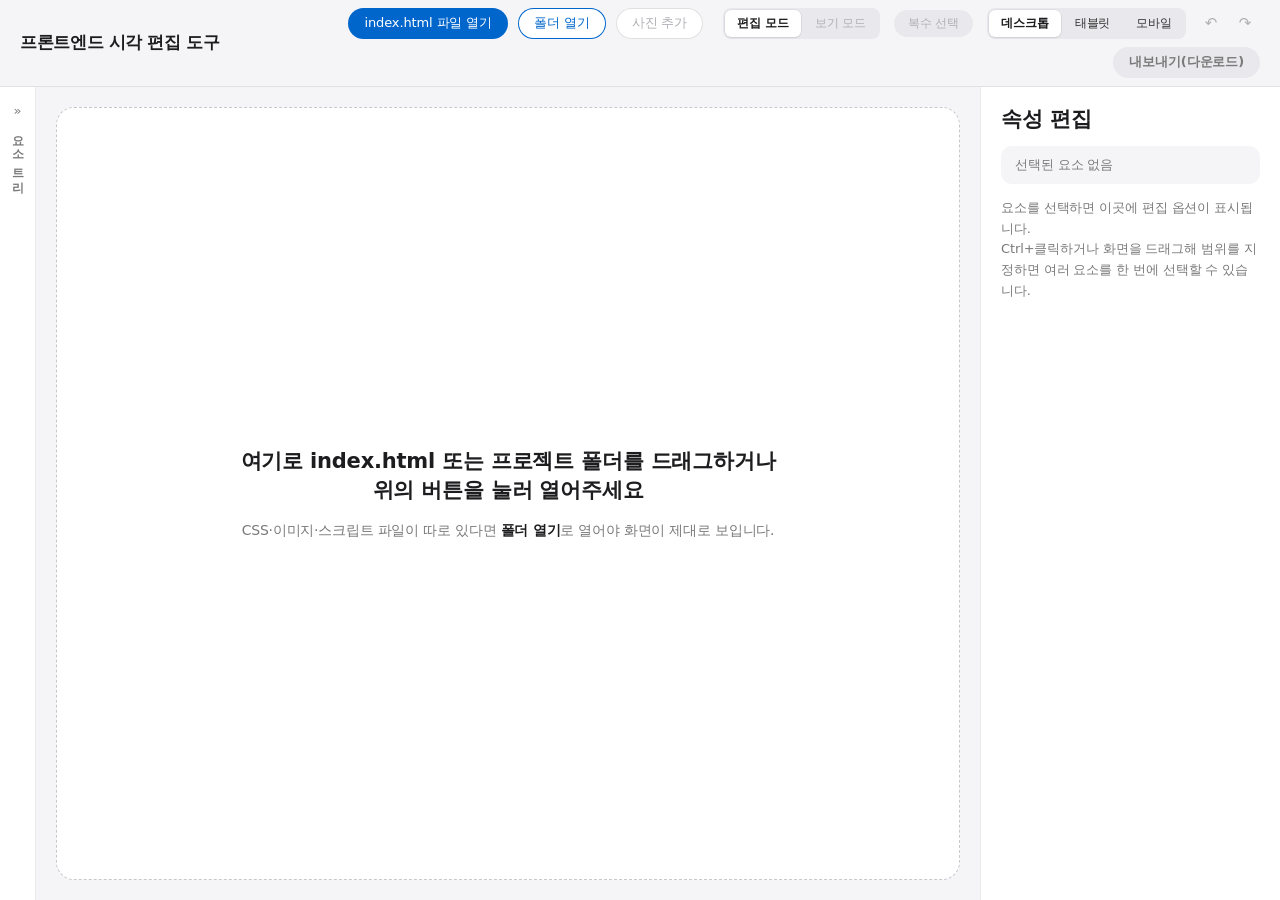
<file: index.html>
<!DOCTYPE html>
<html lang="ko">
<head>
<meta charset="UTF-8" />
<meta name="viewport" content="width=device-width, initial-scale=1.0" />
<title>HTML Visual Editor</title>
<!-- GitHub Pages 진입점: 짧은 주소로 들어오면 편집기로 넘긴다. -->
<meta http-equiv="refresh" content="0; url=editor-standalone.html" />
<link rel="canonical" href="editor-standalone.html" />
<script>location.replace('editor-standalone.html');</script>
</head>
<body>
  <p>편집기로 이동합니다… 자동으로 넘어가지 않으면 <a href="editor-standalone.html">여기를 누르세요</a>.</p>
</body>
</html>
</file>
<file: editor.css>
/*
 * Apple 스타일 (design-md/apple/DESIGN.md 참고)
 * - 강조색은 Action Blue 하나만 쓴다. 장식용 그라데이션·그림자 없음.
 * - 면은 흰색 / 파치먼트(#f5f5f7), 글자는 #1d1d1f 한 가지.
 * - 버튼은 알약형(pill) CTA와 작은 둥근 사각형 두 가지 문법.
 */
:root {
  --primary: #0066cc;
  --primary-focus: #0071e3;
  --primary-on-dark: #2997ff;
  --primary-tint: rgba(0, 113, 227, 0.1);
  --focus-ring: 0 0 0 3px rgba(0, 113, 227, 0.28);
  --ink: #1d1d1f;
  --ink-80: #333333;
  --ink-48: #7a7a7a;
  --ink-30: #b0b0b5;
  --canvas: #ffffff;
  --parchment: #f5f5f7;
  --pearl: #fafafc;
  --chip: #e8e8ed;
  --hairline: #e0e0e0;
  --hairline-soft: rgba(0, 0, 0, 0.08);
  --danger: #d70015;
  --radius-xs: 5px;
  --radius-sm: 8px;
  --radius-md: 11px;
  --radius-lg: 18px;
  --radius-pill: 9999px;
  --font-text: system-ui, -apple-system, BlinkMacSystemFont, "SF Pro Text",
    "Apple SD Gothic Neo", "Pretendard", "Malgun Gothic", "Segoe UI", sans-serif;
  --font-display: system-ui, -apple-system, BlinkMacSystemFont, "SF Pro Display",
    "Apple SD Gothic Neo", "Pretendard", "Malgun Gothic", "Segoe UI", sans-serif;
  --font-mono: "SF Mono", ui-monospace, Menlo, Consolas, "Courier New", monospace;
}

* {
  box-sizing: border-box;
}

html, body {
  height: 100%;
  margin: 0;
}

/* .dropzone 등의 display 선언이 hidden 속성을 덮어쓰지 않도록 */
[hidden] {
  display: none !important;
}

body {
  font-family: var(--font-text);
  color: var(--ink);
  background: var(--parchment);
  display: flex;
  flex-direction: column;
  -webkit-font-smoothing: antialiased;
}

button,
input,
select,
textarea {
  font-family: inherit;
  color: inherit;
}

/* 키보드 포커스 링: Focus Blue */
button:focus-visible,
.btn:focus-visible,
select:focus-visible,
input:focus-visible {
  outline: 2px solid var(--primary-focus);
  outline-offset: 2px;
}

/* ───────────── 상단 도구 막대 (반투명 서브 내비 느낌) ───────────── */

.toolbar {
  display: flex;
  align-items: center;
  justify-content: space-between;
  gap: 16px;
  min-height: 52px;
  padding: 8px 20px;
  background: rgba(245, 245, 247, 0.8);
  -webkit-backdrop-filter: saturate(180%) blur(20px);
  backdrop-filter: saturate(180%) blur(20px);
  border-bottom: 1px solid var(--hairline-soft);
  color: var(--ink);
  flex-shrink: 0;
  position: relative;
  z-index: 10;
}

.toolbar__title {
  font-family: var(--font-display);
  font-size: 17px;
  font-weight: 600;
  letter-spacing: -0.374px;
  margin: 0;
  white-space: nowrap;
}

/* 버튼이 많아 폭이 모자라면 글자를 접지 말고 줄 단위로 넘긴다. */
.toolbar__actions {
  display: flex;
  flex-wrap: wrap;
  justify-content: flex-end;
  align-items: center;
  gap: 8px 10px;
  min-width: 0;
}

.toolbar button,
.toolbar .btn {
  white-space: nowrap;
}

.btn {
  display: inline-block;
  padding: 7px 16px;
  border-radius: var(--radius-pill);
  border: none;
  font-size: 13px;
  font-weight: 400;
  letter-spacing: -0.12px;
  line-height: 1.29;
  cursor: pointer;
  user-select: none;
  transition: background-color 0.15s, color 0.15s, transform 0.1s;
}

.btn:active:not(:disabled) {
  transform: scale(0.97);
}

.btn--primary {
  background: var(--primary);
  color: #fff;
}

.btn--primary:hover {
  background: var(--primary-focus);
}

.btn--secondary {
  background: var(--canvas);
  color: var(--primary);
  box-shadow: inset 0 0 0 1px var(--primary);
}

.btn--secondary:hover:not(:disabled) {
  background: var(--primary-tint);
}

.btn--secondary:disabled {
  color: var(--ink-30);
  box-shadow: inset 0 0 0 1px var(--hairline);
  cursor: not-allowed;
}

.page-select {
  max-width: 200px;
  padding: 5px 10px;
  border: 1px solid var(--hairline);
  border-radius: var(--radius-sm);
  background: var(--canvas);
  color: var(--ink);
  font-size: 12px;
}

.mode-group,
.viewport-group,
.history-group {
  display: flex;
  gap: 4px;
}

/* 세그먼트 컨트롤: 회색 트랙 위에 선택된 칸만 흰색으로 떠오른다. */
.mode-group,
.viewport-group {
  gap: 2px;
  padding: 2px;
  border-radius: var(--radius-sm);
  background: var(--chip);
}

.mode-group {
  margin-right: 4px;
}

.btn-mode,
.btn-viewport {
  padding: 5px 12px;
  font-size: 12px;
  font-weight: 400;
  letter-spacing: -0.12px;
  border: none;
  border-radius: 6px;
  background: transparent;
  color: var(--ink-80);
  cursor: pointer;
  transition: background-color 0.15s, color 0.15s;
}

.btn-mode:hover:not(:disabled):not(.is-active),
.btn-viewport:hover:not(.is-active) {
  color: var(--ink);
  background: rgba(0, 0, 0, 0.04);
}

.btn-mode:disabled {
  color: var(--ink-30);
  cursor: not-allowed;
}

.btn-mode.is-active,
.btn-viewport.is-active {
  background: var(--canvas);
  color: var(--ink);
  font-weight: 600;
  box-shadow: 0 0 0 0.5px var(--hairline-soft), 0 1px 2px rgba(0, 0, 0, 0.08);
}

/* 보기 모드는 '동작 중' 상태라 짙은 잉크색으로 구분한다. */
.btn-mode[data-mode="view"].is-active {
  background: var(--ink);
  color: #fff;
}

.btn-multi {
  padding: 5px 14px;
  margin-right: 4px;
  font-size: 12px;
  font-weight: 400;
  letter-spacing: -0.12px;
  border: none;
  border-radius: var(--radius-pill);
  background: var(--chip);
  color: var(--ink-80);
  cursor: pointer;
  transition: background-color 0.15s, color 0.15s;
}

.btn-multi:hover:not(:disabled) {
  background: #dcdce1;
  color: var(--ink);
}

.btn-multi:disabled {
  color: var(--ink-30);
  cursor: not-allowed;
}

.btn-multi[aria-pressed="true"],
.btn-multi[aria-pressed="true"]:hover:not(:disabled) {
  background: var(--primary);
  color: #fff;
  font-weight: 600;
}

.drag-box {
  position: fixed;
  z-index: 50;
  border: 1px solid var(--primary-focus);
  border-radius: 2px;
  background: rgba(0, 113, 227, 0.1);
  pointer-events: none;
}

.drop-line {
  position: fixed;
  z-index: 50;
  background: var(--primary-focus);
  border-radius: 2px;
  box-shadow: 0 0 0 1px rgba(255, 255, 255, 0.9);
  pointer-events: none;
}

.mode-badge {
  position: absolute;
  top: 32px;
  left: 50%;
  transform: translateX(-50%);
  max-width: 560px;
  padding: 8px 18px;
  border-radius: var(--radius-pill);
  background: rgba(29, 29, 31, 0.86);
  -webkit-backdrop-filter: saturate(180%) blur(20px);
  backdrop-filter: saturate(180%) blur(20px);
  color: #fff;
  font-size: 12px;
  letter-spacing: -0.12px;
  text-align: center;
  pointer-events: none;
  z-index: 5;
}

.preview-pane.is-view-mode .preview-frame {
  border-color: var(--ink);
  box-shadow: 0 0 0 1px var(--ink);
}

.btn-history {
  width: 30px;
  height: 30px;
  padding: 0;
  font-size: 15px;
  line-height: 1;
  border: none;
  border-radius: var(--radius-pill);
  background: var(--chip);
  color: var(--ink);
  cursor: pointer;
  transition: background-color 0.15s;
}

.btn-history:hover:not(:disabled) {
  background: #dcdce1;
}

.btn-history:disabled {
  color: var(--ink-30);
  background: transparent;
  cursor: not-allowed;
}

.btn--export {
  background: var(--primary);
  color: #fff;
  font-weight: 600;
}

.btn--export:hover:not(:disabled) {
  background: var(--primary-focus);
}

.btn--export:disabled {
  background: var(--chip);
  color: var(--ink-48);
  cursor: not-allowed;
}

.toast {
  position: fixed;
  bottom: 28px;
  left: 50%;
  transform: translateX(-50%);
  max-width: min(640px, calc(100vw - 32px));
  padding: 11px 22px;
  border-radius: var(--radius-pill);
  background: rgba(29, 29, 31, 0.92);
  -webkit-backdrop-filter: saturate(180%) blur(20px);
  backdrop-filter: saturate(180%) blur(20px);
  color: #fff;
  font-size: 14px;
  letter-spacing: -0.224px;
  line-height: 1.43;
  z-index: 100;
}

.file-name {
  max-width: 220px;
  overflow: hidden;
  text-overflow: ellipsis;
  white-space: nowrap;
  font-size: 12px;
  letter-spacing: -0.12px;
  color: var(--ink-48);
}

/* ───────────── 작업 영역 ───────────── */

.workspace {
  flex: 1;
  display: flex;
  min-height: 0;
}

.tree-pane {
  width: 240px;
  flex-shrink: 0;
  border-right: 1px solid var(--hairline-soft);
  background: var(--canvas);
  /* 머리(제목·접기 버튼)는 고정하고, 아래 트리 목록만 스크롤한다(엑셀 틀 고정처럼). */
  display: flex;
  flex-direction: column;
  overflow: hidden;
}

.tree-pane__head {
  display: flex;
  align-items: center;
  justify-content: space-between;
  flex-shrink: 0;
  padding: 20px 16px 12px;
}

.tree {
  flex: 1;
  min-height: 0;
  overflow: auto;
  padding: 0 12px 20px;
}

.tree-pane__title {
  font-family: var(--font-display);
  font-size: 14px;
  font-weight: 600;
  letter-spacing: -0.224px;
  color: var(--ink);
  margin: 0;
}

.tree-toggle {
  display: flex;
  align-items: center;
  justify-content: center;
  gap: 6px;
  min-width: 26px;
  height: 26px;
  padding: 0 7px;
  font-size: 13px;
  border: none;
  border-radius: var(--radius-pill);
  background: var(--parchment);
  color: var(--ink-48);
  cursor: pointer;
  transition: background-color 0.15s, color 0.15s;
}

.tree-toggle:hover {
  background: var(--chip);
  color: var(--ink);
}

.tree-toggle__label {
  display: none;
}

/* 접힌 상태: 좁은 세로 띠만 남기고, 띠 전체를 펼치기 버튼으로 쓴다. */
.tree-pane.is-collapsed {
  width: 36px;
  padding: 0;
  overflow: hidden;
}

.tree-pane.is-collapsed .tree-pane__head {
  flex: 1;
  height: 100%;
  margin: 0;
  padding: 0;
}

.tree-pane.is-collapsed .tree-pane__title,
.tree-pane.is-collapsed .tree {
  display: none;
}

.tree-pane.is-collapsed .tree-toggle {
  flex-direction: column;
  justify-content: flex-start;
  width: 100%;
  height: 100%;
  padding: 16px 0;
  gap: 10px;
  border-radius: 0;
  background: var(--canvas);
}

.tree-pane.is-collapsed .tree-toggle:hover {
  background: var(--parchment);
}

.tree-pane.is-collapsed .tree-toggle__label {
  display: block;
  writing-mode: vertical-rl;
  font-size: 12px;
  font-weight: 600;
  letter-spacing: 0.1em;
}

.tree__empty {
  padding: 0 4px;
  font-size: 12px;
  color: var(--ink-48);
  line-height: 1.6;
}

.tree-node {
  display: block;
  width: 100%;
  text-align: left;
  padding: 4px 8px;
  border: none;
  border-radius: 6px;
  background: none;
  font-family: var(--font-mono);
  font-size: 12px;
  color: var(--ink-80);
  cursor: pointer;
  white-space: nowrap;
  overflow: hidden;
  text-overflow: ellipsis;
}

.tree-node:hover {
  background: var(--parchment);
}

.tree-node.is-active {
  background: var(--primary-focus);
  color: #fff;
  font-weight: 600;
}

.tree-node__meta {
  color: var(--ink-48);
  font-weight: 400;
}

.tree-node.is-active .tree-node__meta {
  color: rgba(255, 255, 255, 0.75);
}

.preview-pane {
  flex: 1;
  position: relative;
  display: flex;
  justify-content: center;
  padding: 20px;
  min-width: 0;
  overflow: auto;
}

/* 반응형 미리보기: 특정 폭으로 고정할 때 flex 확장을 끊는다 */
.preview-frame.is-constrained {
  flex: 0 0 auto;
}

.dropzone {
  flex: 1;
  border: 1.5px dashed #c7c7cc;
  border-radius: var(--radius-lg);
  display: flex;
  flex-direction: column;
  align-items: center;
  justify-content: center;
  padding: 48px 24px;
  background: var(--canvas);
  transition: border-color 0.15s, background 0.15s;
}

.dropzone.dropzone--active {
  border-color: var(--primary-focus);
  background: #f0f6fd;
}

.dropzone__text {
  margin: 0;
  text-align: center;
  font-family: var(--font-display);
  color: var(--ink);
  font-size: 21px;
  font-weight: 600;
  letter-spacing: -0.2px;
  line-height: 1.4;
}

.dropzone__hint {
  margin: 14px 0 0;
  text-align: center;
  color: var(--ink-48);
  font-size: 14px;
  letter-spacing: -0.224px;
  line-height: 1.43;
}

.dropzone__hint strong {
  color: var(--ink);
  font-weight: 600;
}

.preview-frame {
  flex: 1;
  width: 100%;
  height: 100%;
  border: 1px solid var(--hairline-soft);
  border-radius: var(--radius-lg);
  background: #fff;
}

/* ───────────── 오른쪽 속성 패널 ───────────── */

.sidebar {
  width: 300px;
  flex-shrink: 0;
  border-left: 1px solid var(--hairline-soft);
  background: var(--canvas);
  padding: 20px;
  overflow-y: auto;
}

.sidebar__title {
  font-family: var(--font-display);
  font-size: 21px;
  font-weight: 600;
  letter-spacing: -0.2px;
  line-height: 1.19;
  margin: 0 0 14px;
}

.selection-info {
  padding: 10px 14px;
  border-radius: var(--radius-md);
  background: var(--parchment);
  font-size: 13px;
  letter-spacing: -0.12px;
  margin-bottom: 14px;
  word-break: break-all;
}

.selection-info__empty {
  color: var(--ink-48);
}

.selection-info__tag {
  font-family: var(--font-mono);
  font-weight: 600;
  color: var(--primary);
}

.selection-info__id {
  font-family: var(--font-mono);
  color: var(--ink-48);
}

.element-actions {
  display: flex;
  gap: 8px;
  margin: -4px 0 14px;
}

.btn-action {
  flex: 1;
  padding: 8px 14px;
  font-size: 13px;
  font-weight: 400;
  letter-spacing: -0.12px;
  border: none;
  border-radius: var(--radius-pill);
  background: var(--parchment);
  color: var(--primary);
  cursor: pointer;
  transition: background-color 0.15s, transform 0.1s;
}

/* 복제·삭제 줄 아래에 한 줄 전체로 놓이는 버튼 */
.btn-action--block {
  display: block;
  width: 100%;
  margin: -4px 0 14px;
}

.btn-action:hover {
  background: var(--chip);
}

.btn-action:active {
  transform: scale(0.98);
}

.btn-action--danger {
  color: var(--danger);
}

.btn-action--danger:hover {
  background: #fde8ea;
}

.sidebar__placeholder {
  font-size: 13px;
  letter-spacing: -0.12px;
  color: var(--ink-48);
  line-height: 1.6;
}

.panel__group {
  padding: 18px 0;
  border-top: 1px solid var(--hairline-soft);
}

.panel__group:first-child {
  border-top: none;
  padding-top: 4px;
}

.panel__heading {
  font-family: var(--font-display);
  font-size: 14px;
  font-weight: 600;
  letter-spacing: -0.224px;
  color: var(--ink);
  margin: 0 0 12px;
}

.field {
  display: flex;
  align-items: center;
  justify-content: space-between;
  gap: 8px;
  margin-bottom: 10px;
}

.field__label {
  font-size: 13px;
  letter-spacing: -0.12px;
  color: var(--ink-80);
  flex-shrink: 0;
}

.field__control {
  display: flex;
  align-items: center;
  gap: 6px;
}

.field__unit {
  font-size: 12px;
  color: var(--ink-48);
  width: 16px;
}

.field__readout {
  font-size: 12px;
  color: var(--ink-48);
  width: 40px;
  text-align: right;
  font-variant-numeric: tabular-nums;
}

/* 입력 칸 공통: 옅은 파치먼트 바탕, 포커스 시 파란 링 */
.field input[type="number"],
.field select,
.field__text,
.spacing-grid input[type="number"],
.content-textarea {
  border: 1px solid transparent;
  border-radius: var(--radius-sm);
  background: var(--parchment);
  color: var(--ink);
  transition: border-color 0.15s, box-shadow 0.15s, background-color 0.15s;
}

.field input[type="number"]:hover,
.field select:hover,
.field__text:hover,
.spacing-grid input[type="number"]:hover {
  background: #efeff2;
}

.field input[type="number"]:focus,
.field select:focus,
.field__text:focus,
.spacing-grid input[type="number"]:focus,
.content-textarea:focus {
  outline: none;
  background: var(--canvas);
  border-color: var(--primary-focus);
  box-shadow: var(--focus-ring);
}

.field input[type="number"] {
  width: 68px;
  padding: 5px 8px;
  font-size: 13px;
}

.field select {
  width: 100px;
  padding: 5px 8px;
  font-size: 13px;
  cursor: pointer;
}

.field input[type="color"] {
  width: 34px;
  height: 26px;
  padding: 2px;
  border: 1px solid var(--hairline);
  border-radius: var(--radius-sm);
  background: var(--canvas);
  cursor: pointer;
}

.field input[type="color"]::-webkit-color-swatch-wrapper {
  padding: 0;
}

.field input[type="color"]::-webkit-color-swatch {
  border: none;
  border-radius: 5px;
}

.field input[type="range"] {
  width: 96px;
  accent-color: var(--primary-focus);
}

.field input[type="checkbox"] {
  width: 16px;
  height: 16px;
  margin: 0;
  accent-color: var(--primary-focus);
  cursor: pointer;
}

.content-tools {
  display: flex;
  align-items: center;
  gap: 8px;
  margin-bottom: 8px;
}

.content-tools__hint {
  font-size: 11px;
  color: var(--ink-48);
}

.btn-tool {
  padding: 5px 12px;
  font-size: 11px;
  font-weight: 400;
  border: none;
  border-radius: var(--radius-pill);
  background: var(--parchment);
  color: var(--primary);
  cursor: pointer;
  transition: background-color 0.15s;
}

.btn-tool:hover:not(:disabled) {
  background: var(--chip);
}

.btn-tool:disabled {
  color: var(--ink-30);
  cursor: not-allowed;
}

.content-textarea {
  width: 100%;
  padding: 8px 10px;
  font-size: 13px;
  line-height: 1.5;
  resize: vertical;
}

.content-textarea:disabled {
  color: var(--ink-30);
  cursor: not-allowed;
}

.field--stack {
  display: block;
}

.field--stack .field__label {
  display: block;
  margin-bottom: 6px;
}

.spacing-grid {
  display: grid;
  grid-template-columns: repeat(4, 1fr);
  gap: 4px;
}

.spacing-grid input[type="number"] {
  width: 100%;
  padding: 5px 4px;
  font-size: 12px;
  text-align: center;
}

.field__text {
  width: 150px;
  padding: 5px 8px;
  font-size: 12px;
}

.field__hint {
  font-size: 11px;
  letter-spacing: -0.08px;
  color: var(--ink-48);
  margin: 6px 0 0;
  line-height: 1.5;
}

.btn-group {
  display: flex;
  gap: 4px;
}

/* 정렬 버튼 묶음도 세그먼트 컨트롤처럼 보이게 한다. */
.btn-group:has(.btn-align) {
  gap: 2px;
  padding: 2px;
  border-radius: var(--radius-sm);
  background: var(--parchment);
}

.btn-align {
  width: 28px;
  height: 24px;
  padding: 0;
  font-size: 12px;
  border: none;
  border-radius: 6px;
  background: transparent;
  color: var(--ink-80);
  cursor: pointer;
  transition: background-color 0.15s, color 0.15s;
}

.btn-align:hover:not(:disabled):not(.is-active) {
  background: rgba(0, 0, 0, 0.05);
}

.btn-align:disabled {
  color: var(--ink-30);
  cursor: not-allowed;
}

.btn-align.is-active {
  background: var(--primary-focus);
  color: #fff;
  font-weight: 600;
}

.btn-reset {
  padding: 4px 10px;
  font-size: 11px;
  border: none;
  border-radius: var(--radius-pill);
  background: var(--parchment);
  color: var(--ink-48);
  cursor: pointer;
  transition: background-color 0.15s, color 0.15s;
}

.btn-reset:hover {
  background: var(--chip);
  color: var(--ink);
}

.btn-step {
  width: 32px;
  height: 26px;
  padding: 0;
  font-size: 12px;
  font-weight: 600;
  border: none;
  border-radius: var(--radius-pill);
  background: var(--parchment);
  color: var(--primary);
  cursor: pointer;
  transition: background-color 0.15s;
}

.btn-step:hover {
  background: var(--chip);
}

#batch-font-size {
  width: 76px;
}

/* 일괄 편집의 '선택 해제'는 한 줄 전체 */
#batch-panel > .btn-action {
  display: block;
  width: 100%;
}

/* ───────────── 저장 전 확인 창 ───────────── */

.export-dialog {
  width: min(880px, calc(100vw - 32px));
  max-height: calc(100vh - 64px);
  padding: 24px;
  border: none;
  border-radius: var(--radius-lg);
  background: var(--canvas);
  color: var(--ink);
  flex-direction: column;
  gap: 12px;
}

.export-dialog[open] {
  display: flex;
}

.export-dialog::backdrop {
  background: rgba(0, 0, 0, 0.32);
  -webkit-backdrop-filter: blur(4px);
  backdrop-filter: blur(4px);
}

.export-dialog__title {
  margin: 0;
  font-family: var(--font-display);
  font-size: 21px;
  font-weight: 600;
  letter-spacing: -0.2px;
}

.export-dialog__summary {
  margin: 0;
  font-size: 14px;
  letter-spacing: -0.224px;
  line-height: 1.43;
  color: var(--ink-80);
}

.export-dialog__diff {
  flex: 1;
  min-height: 0;
  margin: 0;
  padding: 10px 0;
  overflow: auto;
  border-radius: var(--radius-md);
  background: var(--parchment);
  font-family: var(--font-mono);
  font-size: 12px;
  line-height: 1.6;
}

.diff-row {
  display: block;
  padding: 0 14px;
  white-space: pre;
}

.diff-row--del {
  background: #fde8ea;
  color: #8a0010;
}

.diff-row--add {
  background: #e3f4e8;
  color: #0b5c25;
}

.diff-row--ctx {
  color: var(--ink-48);
}

.diff-row--gap {
  color: var(--ink-30);
}

.export-dialog__actions {
  display: flex;
  justify-content: flex-end;
  gap: 8px;
}
</file>
